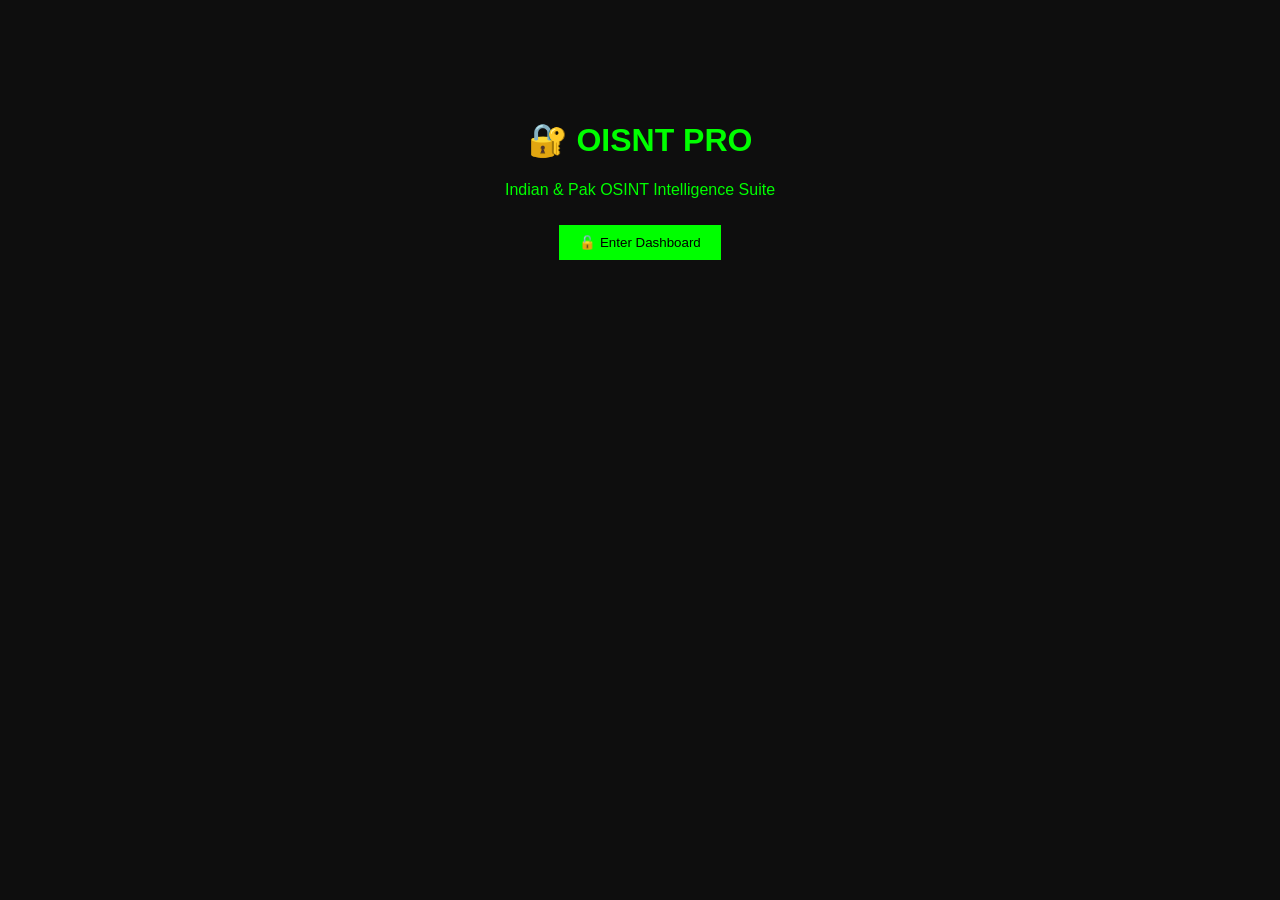
<file: index.html>
<!DOCTYPE html>
<html lang="en">
<head>
    <meta charset="UTF-8" />
    <title>OISNT PRO</title>
    <link rel="stylesheet" href="assets/css/style.css" />
</head>
<body class="auth">
    <div class="container">
        <h1>🔐 OISNT PRO</h1>
        <p>Indian & Pak OSINT Intelligence Suite</p>
        <button onclick="login()">🔓 Enter Dashboard</button>
    </div>

    <script>
        function login() {
            const uid = prompt("Enter Telegram UserID:");
            if (uid) {
                fetch(`/log?uid=${uid}&action=login`, { method: "GET" }).then(() => {
                    localStorage.setItem("user", uid);
                    window.location = "dashboard.html";
                });
            }
        }
    </script>
</body>
</html>
</file>
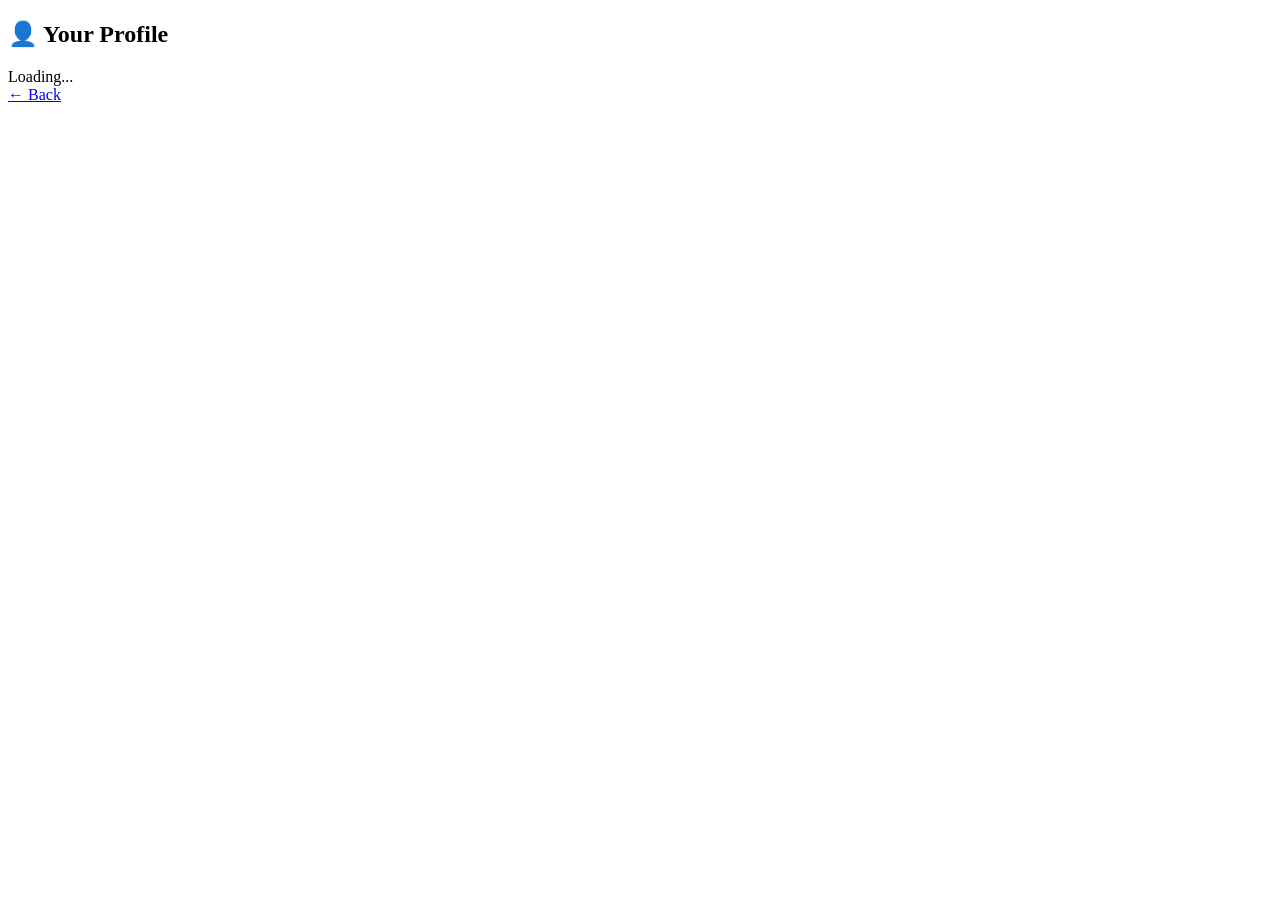
<file: profile.html>
<!DOCTYPE html>
<html>
<head><title>Profile</title></head>
<body class="profile">
    <h2>👤 Your Profile</h2>
    <div id="data">Loading...</div>
    <a href="dashboard.html" class="btn">← Back</a>

    <script>
        const user = localStorage.getItem("user");
        fetch(`server.py?get_user=${user}`)
            .then(r => r.json())
            .then(data => {
                document.getElementById("data").innerHTML = `
                    <p><b>Name:</b> ${data.name}</p>
                    <p><b>Username:</b> @${data.username}</p>
                    <p><b>UserID:</b> ${data.userid}</p>
                    <p><b>Credit:</b> ${data.credit}</p>
                    <p><b>Status:</b> ${data.credit > 0 ? 'Active' : '⚠️ Buy More'}</p>
                `;
            });
    </script>
</body>
</html>
</file>
<file: assets/css/style.css>
body { font-family: Arial; margin: 0; background: #0e0e0e; color: #0f0; }
.auth { text-align: center; padding: 100px; }
.auth h1 { color: #0f0; }
.btn, button { background: #0f0; color: #000; border: none; padding: 10px 20px; margin: 10px; cursor: pointer; }
.grid { display: grid; grid-template-columns: repeat(3, 1fr); gap: 15px; padding: 20px; }
.card { background: #1a1a1a; border: 1px solid #0f0; padding: 20px; text-align: center; cursor: pointer; transition: 0.3s; }
.card:hover { background: #2a2a2a; transform: scale(1.02); }
nav { background: #111; padding: 15px; display: flex; justify-content: space-between; align-items: center; }
.modal { display: none; position: fixed; z-index: 999; left: 0; top: 0; width: 100%; height: 100%; background: rgba(0,0,0,0.9); }
.modal-content { background: #111; margin: 15% auto; padding: 20px; width: 60%; border: 1px solid #0f0; position: relative; }
.close { position: absolute; top: 10px; right: 20px; font-size: 28px; color: #aaa; cursor: pointer; }
#result { background: #000; color: #0f0; padding: 10px; white-space: pre-wrap; margin-top: 10px; height: 200px; overflow-y: auto; }
.profile { padding: 20px; line-height: 2; }
</file>
